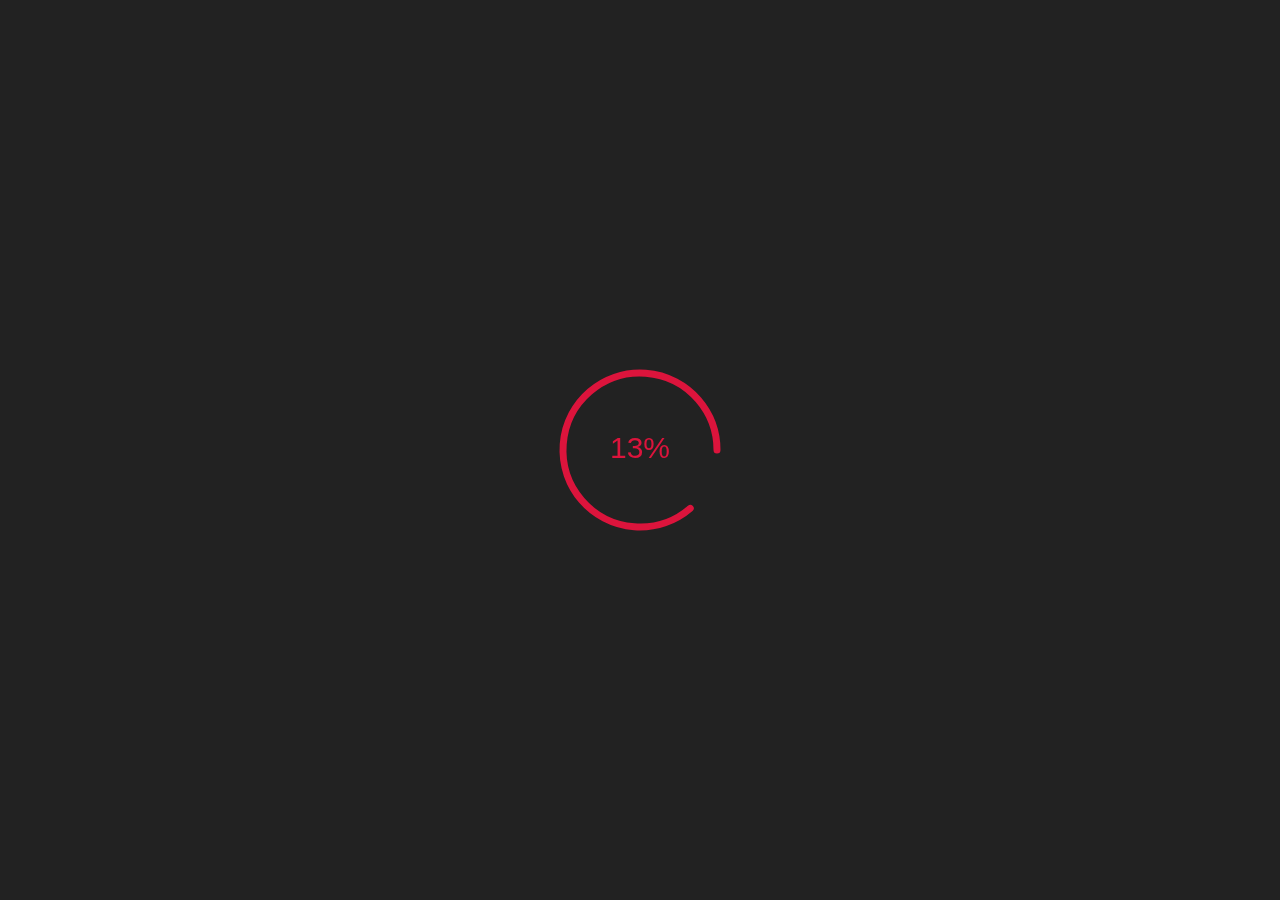
<file: preloader/index.html>
<!DOCTYPE html>
<html lang="en">
<head>
    <meta charset="UTF-8">
    <meta name="viewport" content="width=device-width, initial-scale=1.0">
    <meta http-equiv="X-UA-Compatible" content="ie=edge">
    <title>Preloader</title>

    <link rel="stylesheet" href="./app/css/styles.css">
</head>
<body>
    
    <div class="wrapper">
        <canvas id="preloader"></canvas>
    </div>

    <script src="./app/js/preloader.js"></script>

</body>
</html>
</file>
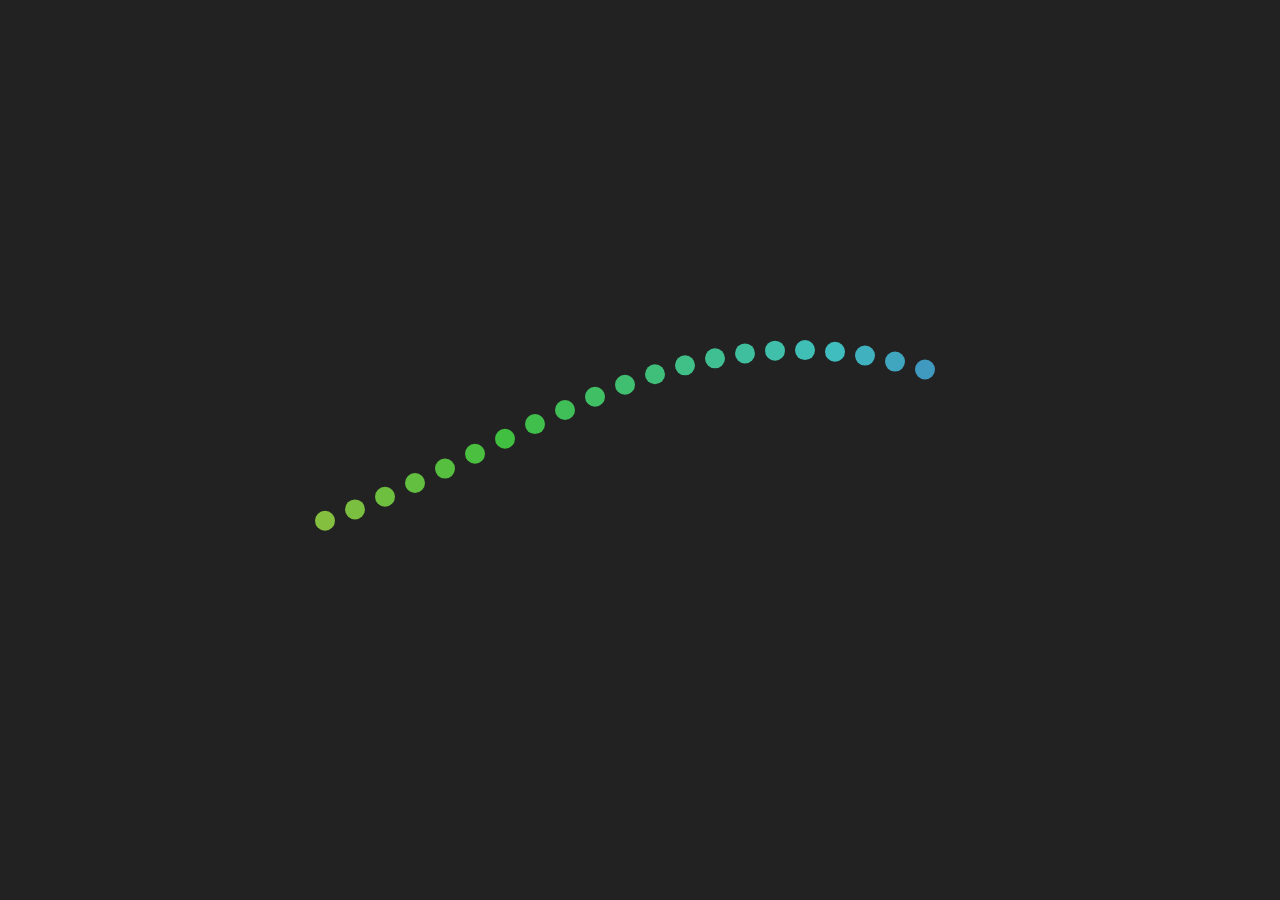
<file: sine-wave/index.html>
<!DOCTYPE html>
<html lang="en">
<head>
    <meta charset="UTF-8">
    <meta name="viewport" content="width=device-width, initial-scale=1.0">
    <meta http-equiv="X-UA-Compatible" content="ie=edge">
    <title>Sine Wave</title>

    <link rel="stylesheet" href="./app/css/styles.css">
</head>
<body>
    
    <div class="wrapper">
        <canvas id="sine-wave"></canvas>
    </div>

    <script src="./app/js/sine-wave.js"></script>

</body>
</html>
</file>
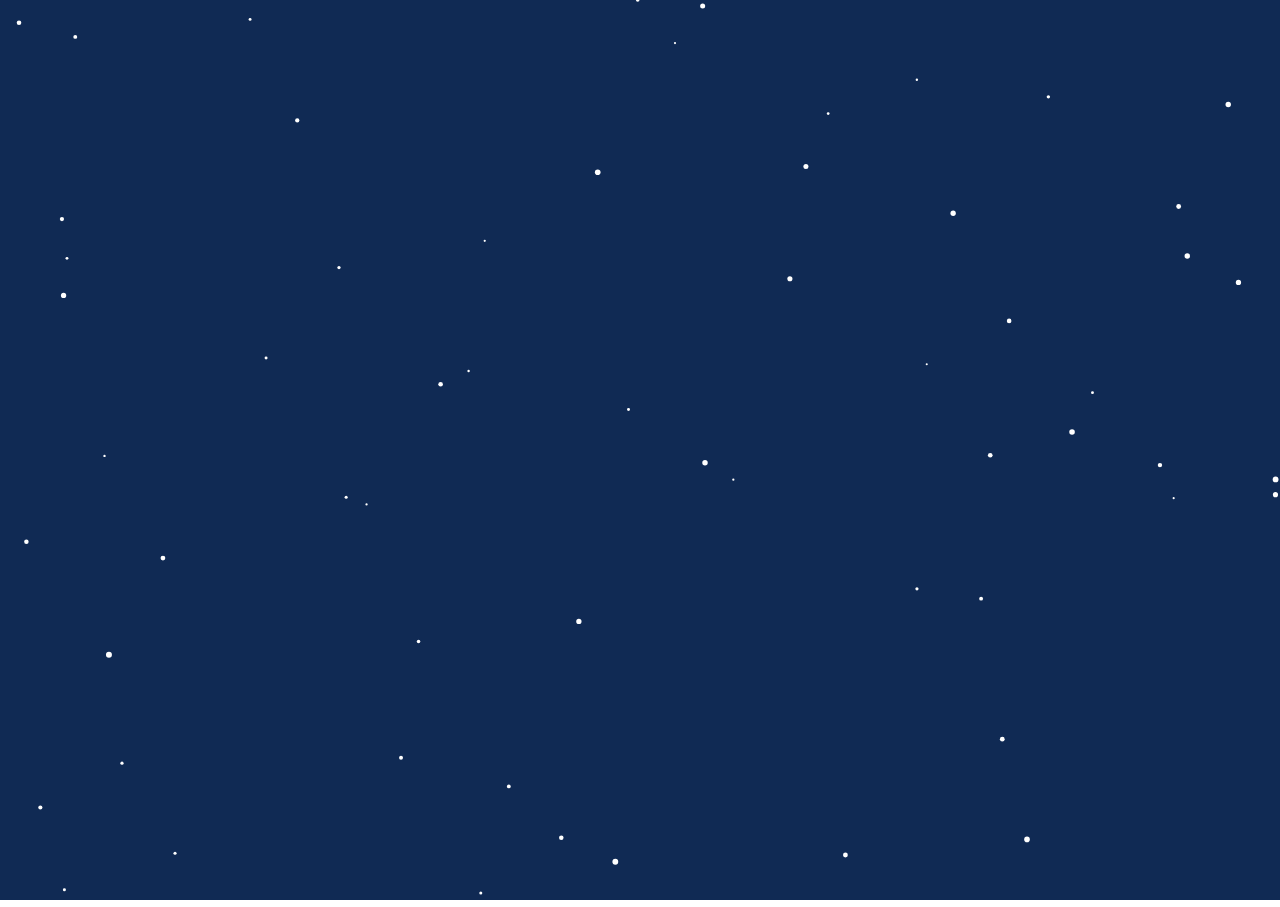
<file: snowy-bg/index.html>
<!DOCTYPE html>
<html lang="en">
<head>
    <meta charset="UTF-8">
    <meta name="viewport" content="width=device-width, initial-scale=1.0">
    <meta http-equiv="X-UA-Compatible" content="ie=edge">
    <title>snowy background</title>

    <!-- styles sheet -->
    <link rel="stylesheet" href="./app/css/styles.css">

    <!-- scripts -->
    <script src="./app/js/canvas.js" defer></script>
    <script src="./app/js/snowflake.js" defer></script>
    <script src="./app/js/snowflakes.js" defer></script>
    <script src="./app/js/snowy.js" defer></script>
</head>
<body>
    
    <div class="wrapper">
        <canvas id="snowy"></canvas>
    </div>

</body>
</html>
</file>
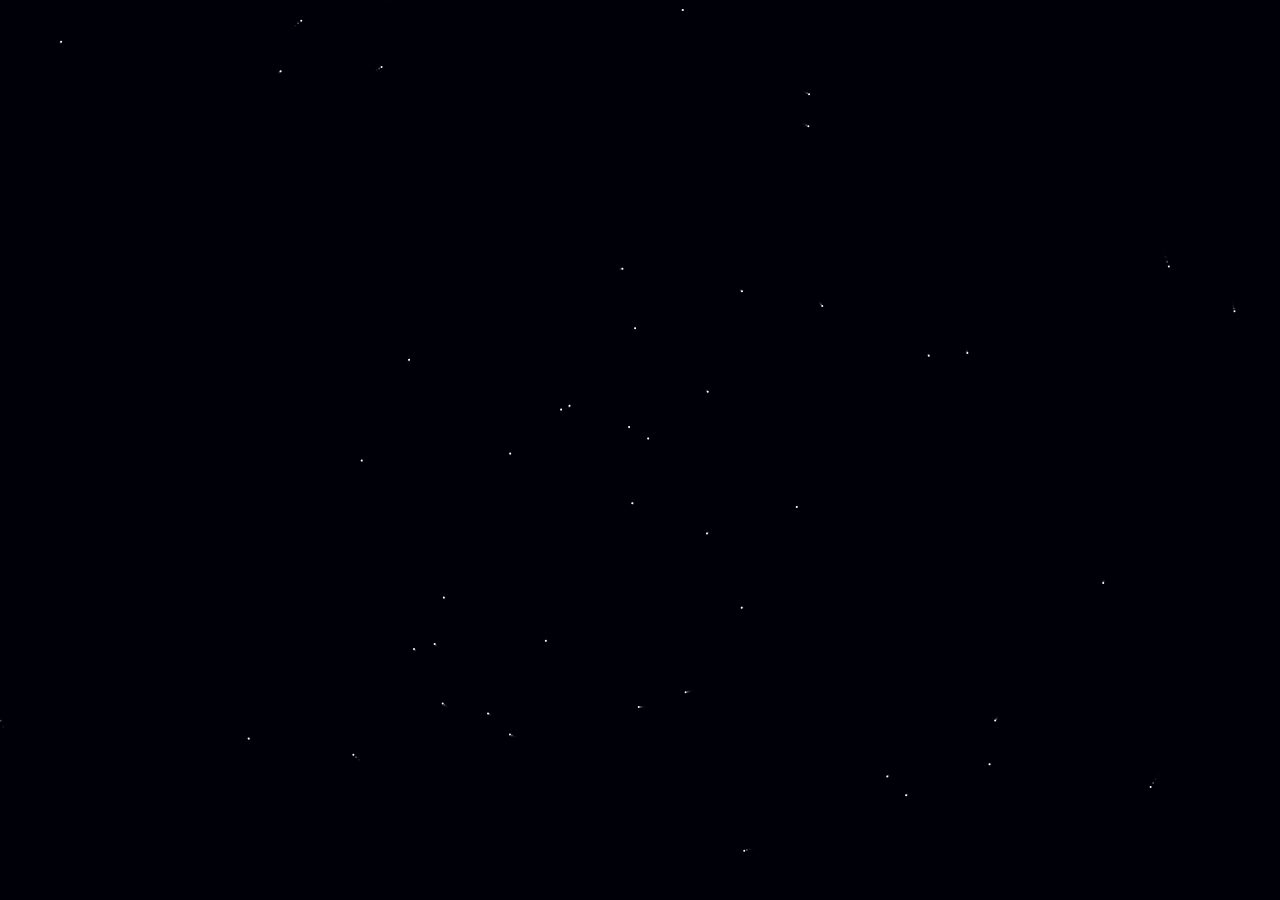
<file: starry-sky/index.html>
<!DOCTYPE html>
<html lang="en">
<head>
    <meta charset="UTF-8">
    <meta name="viewport" content="width=device-width, initial-scale=1.0">
    <meta http-equiv="X-UA-Compatible" content="ie=edge">
    <title>Starry Sky</title>

    <link rel="stylesheet" href="./app/css/styles.css">
</head>
<body>
    
    <div class="wrapper">
        <canvas id="starry-sky"></canvas>
    </div>

    <script src="./app/js/starry-sky.js"></script>

</body>
</html>
</file>
<file: preloader/app/css/styles.css>
html {
    box-sizing: border-box;
    font-size: 100%;
}

html,
body {
    height: 100%;
}

*,
*::before,
*::after {
    box-sizing: inherit;
    padding: 0;
    margin: 0;
}

.wrapper {
    width: 100%;
    height: 100%;
    
    display: flex;
    align-items: center;
    justify-content: center;
}
</file>
<file: sine-wave/app/css/styles.css>
html {
    box-sizing: border-box;
    font-size: 100%;
}

html,
body {
    height: 100%;
}

*,
*::before,
*::after {
    box-sizing: inherit;
    padding: 0;
    margin: 0;
}

.wrapper {
    width: 100%;
    height: 100%;
    
    display: flex;
    align-items: center;
    justify-content: center;
}
</file>
<file: snowy-bg/app/css/styles.css>
html {
    box-sizing: border-box;
    font-size: 100%;
}

html,
body {
    height: 100%;
}

body {
    font-family: Arial, Helvetica, sans-serif;
    line-height: 1.5;
    font-size: 1rem;
}

*,
*::before,
*::after {
    box-sizing: inherit;
    margin: 0;
    padding: 0;
}

.wrapper {
    width: 100%;
    height: 100%;
}
</file>
<file: starry-sky/app/css/styles.css>
html {
    box-sizing: border-box;
    font-size: 100%;
}

html,
body {
    height: 100%;
}

body {
    font-family: Arial, Helvetica, sans-serif;
    font-size: 1rem;
    line-height: 1.5;
}

*,
*::after,
*::before {
    box-sizing: inherit;
    padding: 0;
    margin: 0;
}

.wrapper {
    width: 100%;
    height: 100%;

    display: flex;
    justify-content: center;
    align-items: center;
}
</file>
